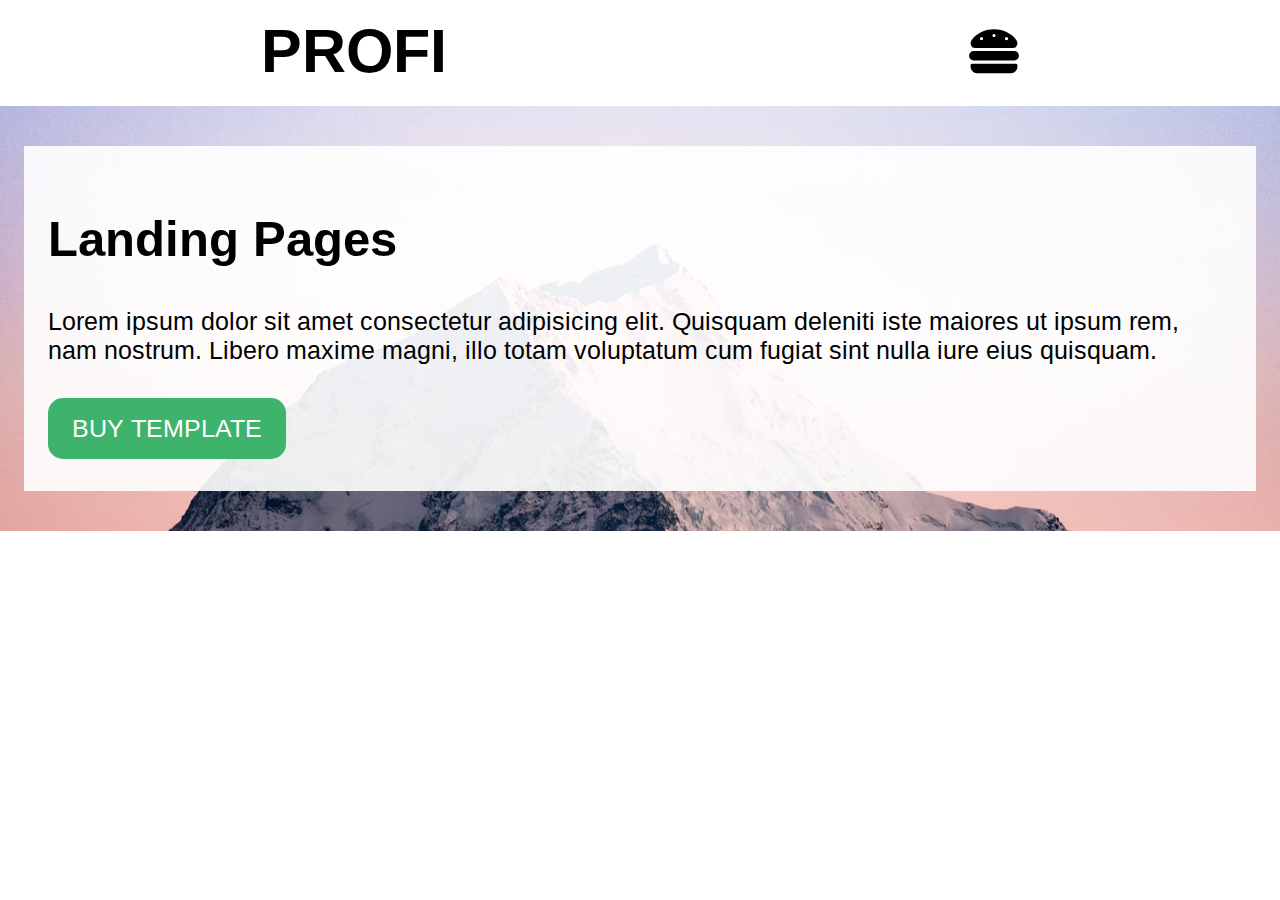
<file: client/index.html>
<!DOCTYPE html>
<html lang="en">
  <head>
    <meta charset="UTF-8" />
    <meta name="viewport" content="width=device-width, initial-scale=1.0" />

    <link rel="stylesheet" href="https://cdnjs.cloudflare.com/ajax/libs/modern-normalize/0.7.0/modern-normalize.min.css">

    <link href="https://fonts.googleapis.com/css2?family=Arimo:wght@400;700&display=swap" rel="stylesheet">

    <link rel="stylesheet" href="https://cdnjs.cloudflare.com/ajax/libs/font-awesome/5.14.0/css/all.min.css">

    <link rel="stylesheet" href="style.css">

    <title>PROFI</title>
  </head>
  <body>
    <header class="flex flex--align-center flex--justify-space-around">
      <h1>PROFI</h1>
      <span class="fas fa-hamburger"></span>
    </header>
    <nav class="is-collapsed">
      <ul>
        <li><a href="./form">Form</a></li>
        <li><a href="#">Lawyer</a></li>
        <li><a href="#">Contractor</a></li>
      </ul>
      <a href="#" class="button">Buy Template</a>
    </nav>
    <main>
      <div id="hero">
        <section class="box">
        <h2>Landing Pages</h2>
        <p>Lorem ipsum dolor sit amet consectetur adipisicing elit. Quisquam deleniti iste maiores ut ipsum rem, nam nostrum. Libero maxime magni, illo totam voluptatum cum fugiat sint nulla iure eius quisquam.</p>
        <a href="" id="cta" class="button">Buy Template</a>
        </section>
      </div>
    </main>
    <!-- 'Connect' JS to this HTML file. -->
    <script src="./scripts.js" type="module"></script>
  </body>
</html>
</file>
<file: client/style.css>
:root {
  --primary-color: #3db36b;
  --secondary-color: #00adff;
  --warning-color: #ff7e2e;
  --danger-color: #ff3e6b;
}

body {
  font-family: "Arimo", sans-serif;
  font-size: 20px;
  line-height: 1.15;
  padding: 1rem 0;
}

h1 {
  font-size: 3.052em;
  margin: 0;
}

h2 {
  font-size: 2.441em;
}

h3 {
  font-size: 1.953em;
}

a,
p {
  font-size: 1.25em;
}

nav,
form {
  padding: 2rem 1rem;
}

form {
  margin: 0 auto;
  width: 80vw;
}

input {
  margin-bottom: 0.5rem;
  margin-top: 0.5rem;
  width: 100%;
}

button:not(:first-of-type) {
  margin: 0 0.5rem;
}

ul {
  padding: 0;
}

li {
  list-style-type: none;
  padding: 0.5rem 0;
}

label {
  position: absolute;
}

a {
  text-decoration: none;
  text-transform: uppercase;
}

nav > a {
  border: solid var(--primary-color);
}

/* unvisited link */
a:link {
  color: black;
}

/* visited link */
a:visited {
  color: black;
}

/* mouse over link */
a:hover {
  color: black;
}

/* selected link */
a:active {
  color: black;
}

nav > a:visited,
nav > a:link {
  color: var(--primary-color);
}

.fas {
  font-size: 2.5em;
}

/* Utility Classes */
.flex {
  display: flex;
}

.flex--align-center {
  align-items: center;
}

.flex--justify-space-around {
  justify-content: space-around;
}

.box {
  background-color: rgba(255, 255, 255, 0.9);
  padding: 1.5rem;
}

.button {
  border: none;
  border-radius: 15px;
  display: inline-block;
  margin: 0.5rem 0;
  padding: 1rem 1.5rem;
}

.button:not(:first-of-type) {
  margin: 0 0.5rem;
}

.button--primary {
  background-color: var(--primary-color);
  border: none;
  color: whitesmoke;
}

.button--warning {
  background-color: var(--warning-color);
}

.text-button {
  background-color: transparent;
  border: none;
  margin: 0.5rem 0;
  padding: 0;
}

.text-button--warning {
  color: var(--warning-color);
}

.text-button--secondary {
  color: var(--secondary-color);
}

.hide {
  left: -9999px;
  position: relative;
  top: -9999px;
}

/* JS classes */

.is-collapsed {
  height: 0;
  padding: 0;
  transform: scaleY(0);
  transition: all 0.4s linear;
}

.is-expanded {
  height: 37vh;
  transform: scaleY(1);
  transition: all 0.4s linear;
}

.is-invalid-input {
  border: solid thin var(--danger-color);
}

.is-valid-input {
  border: solid thin var(--primary-color);
}

#cta {
  background-color: var(--primary-color);
  color: white;
}

#hero {
  background: url("./Images/hero-image.jpg") center center no-repeat;
  background-size: cover;
  padding: 2.5rem 1.5rem;
}
</file>
